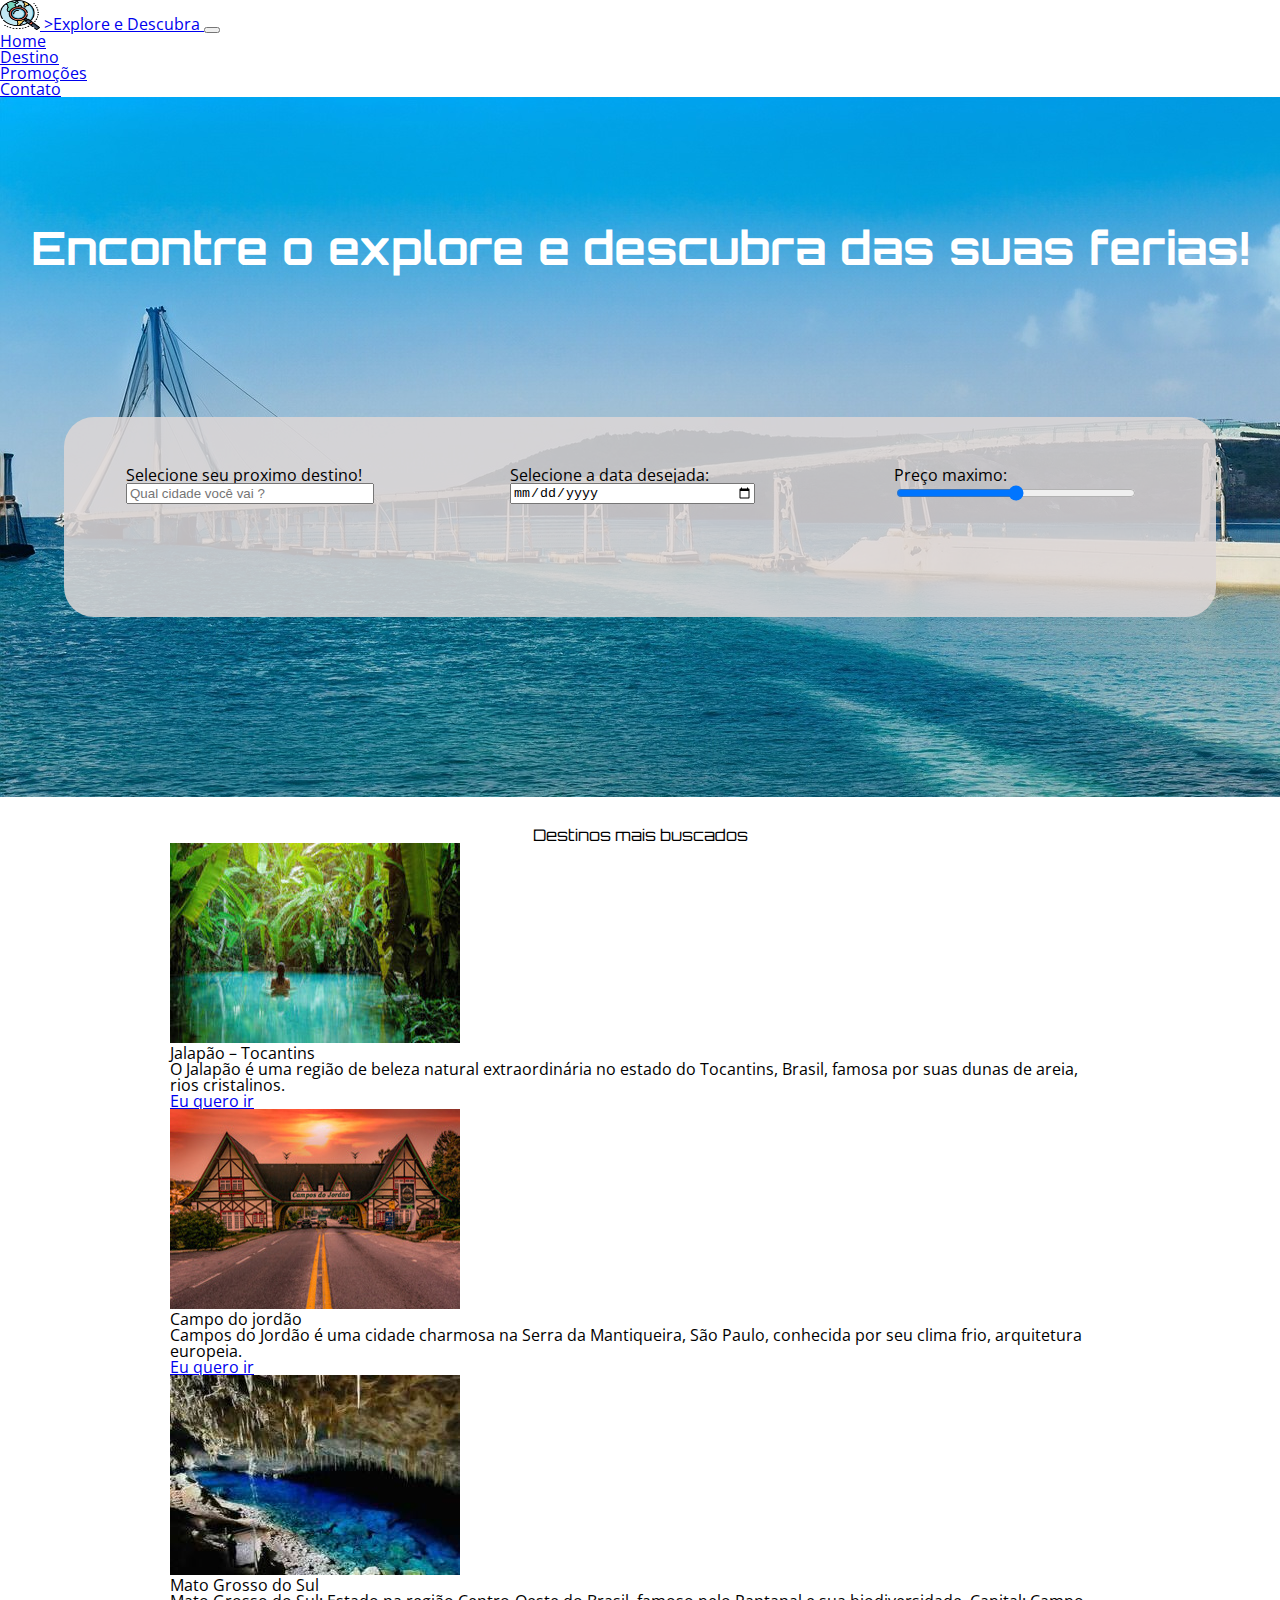
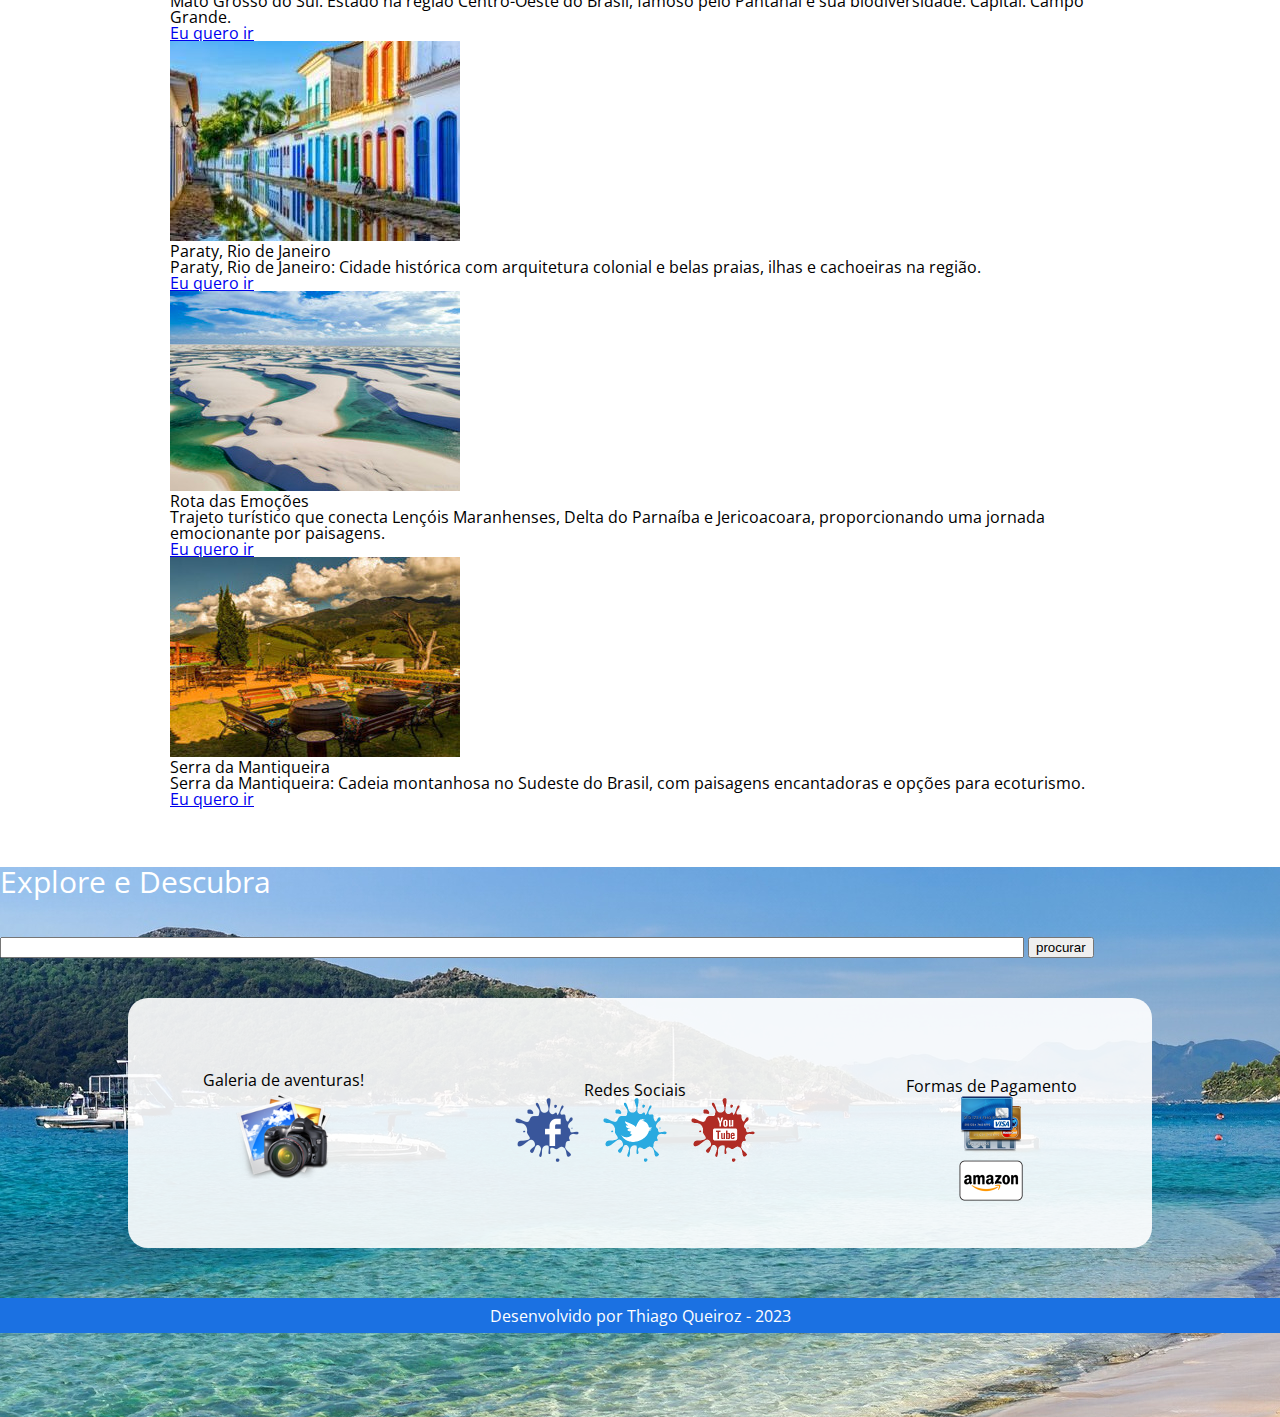
<file: index.html>
<!DOCTYPE html>
<html lang="pt-br">
  <head>
    <meta charset="UTF-8" />
    <link rel="stylesheet" href="assets/css/reset.css" />
    <link rel="stylesheet" href="assets/css/style_home.css" />
    <link rel="preconnect" href="https://fonts.googleapis.com" />
    <link rel="preconnect" href="https://fonts.gstatic.com" crossorigin />
    <link
      href="https://fonts.googleapis.com/css2?family=Montserrat:wght@300;400;700&family=Open+Sans:wght@300;400;700&display=swap"
      rel="stylesheet"
    />
    <link rel="preconnect" href="https://fonts.googleapis.com" />
    <link rel="preconnect" href="https://fonts.gstatic.com" crossorigin />
    <link
      href="https://fonts.googleapis.com/css2?family=Orbitron:wght@400;500;700&display=swap"
      rel="stylesheet"
    />
    <title>Explore e Descubra</title>
    <meta name="viewport" content="width=device-width, initial-scale=1" />
    <link
      href="https://cdn.jsdelivr.net/npm/bootstrap@5.3.0/dist/css/bootstrap.min.css"
      rel="stylesheet"
      integrity="sha384-9ndCyUaIbzAi2FUVXJi0CjmCapSmO7SnpJef0486qhLnuZ2cdeRhO02iuK6FUUVM"
      crossorigin="anonymous"
    />
  </head>
  <body>
    <header>
      <nav class="navbar navbar-expand-lg bg-body-tertiary">
        <div class="container-fluid">
          <a class="navbar-brand" href="#"
            ><img
              src="assets/imagens/icon-explore e descubra.png"
              alt="Logo"
              width="40"
              height="30"
              class="d-inline-block align-text-top"
            />
            >Explore e Descubra
          </a>
          <button
            class="navbar-toggler"
            type="button"
            data-bs-toggle="collapse"
            data-bs-target="#navbarSupportedContent"
            aria-controls="navbarSupportedContent"
            aria-expanded="false"
            aria-label="Toggle navigation"
          >
            <span class="navbar-toggler-icon"></span>
          </button>
          <div
            class="collapse navbar-collapse justify-content-end"
            id="navbarSupportedContent"
          >
            <ul class="navbar-nav mb-2 mb-lg-0">
              <li class="nav-item">
                <a class="nav-link active" aria-current="page" href="index.html"
                  >Home</a
                >
              </li>
              <li class="nav-item">
                <a
                  class="nav-link active"
                  aria-current="page"
                  href="Destinos.html"
                  >Destino</a
                >
              </li>
              <li class="nav-item">
                <a
                  class="nav-link active"
                  aria-current="page"
                  href="Promoções.html"
                  >Promoções</a
                >
              </li>
              <li class="nav-item">
                <a
                  class="nav-link active"
                  aria-current="page"
                  href="Contato.html"
                  >Contato</a
                >
              </li>
            </ul>
          </div>
        </div>
      </nav>
    </header>

    <main>
      <section class="area-de-busca">
        <div class="titulo_de_busca">
          <h1>Encontre <b>o explore e descubra</b> das suas ferias!</h1>
        </div>
        <div class="form-busca">
          <div class="buscar_destino">
            <label for="exampleDataList" class="form-label"
              >Selecione seu proximo destino!</label
            >
            <input
              class="form-control"
              list="datalistOptions"
              id="exampleDataList"
              placeholder="Qual cidade você vai ?"
            />
            <datalist id="datalistOptions">
              <option value="San Francisco"></option>
              <option value="New York"></option>
              <option value="Seattle"></option>
              <option value="Los Angeles"></option>
              <option value="Chicago"></option>
            </datalist>
          </div>
          <div class="form-data-viagem">
            <label for="exampleDataList" class="form-label"
              >Selecione a data desejada:</label
            >
            <input
              type="date"
              class="form-control"
              list="datalistOptions"
              id="exampleDataList"
              placeholder="Type to search..."
            />
          </div>
          <div class="form-min-max">
            <label for="customRange2" class="form-label">Preço maximo:</label>
            <input
              type="range"
              class="form-range"
              min="0"
              max="100"
              id="customRange2"
            />
          </div>
        </div>
      </section>
      <div class="titulo-destinos-mais-buscados">
        <h2>Destinos mais buscados</h2>
      </div>
      <section class="cards-destinos">
        <div class="container text-center my-4">
          <div class="row row-cols-1 row-cols-md-2 row-cols-lg-3 g-3">
            <div class="col">
              <div class="card">
                <img
                  src="assets/imagens/Jalapao.jpg"
                  class="card-img-top"
                  alt="..."
                />
                <div class="card-body">
                  <h5 class="card-title">Jalapão – Tocantins</h5>
                  <p class="card-text">
                    O Jalapão é uma região de beleza natural extraordinária no
                    estado do Tocantins, Brasil, famosa por suas dunas de areia,
                    rios cristalinos.
                  </p>
                  <a href="#" class="btn btn-info text-white">Eu quero ir</a>
                </div>
              </div>
            </div>
            <div class="col">
              <div class="card">
                <img
                  src="assets/imagens/Caampo do jordão.jpeg"
                  class="card-img-top"
                  alt="..."
                />
                <div class="card-body">
                  <h5 class="card-title">Campo do jordão</h5>
                  <p class="card-text">
                    Campos do Jordão é uma cidade charmosa na Serra da
                    Mantiqueira, São Paulo, conhecida por seu clima frio,
                    arquitetura europeia.
                  </p>
                  <a href="#" class="btn btn-primary"> Eu quero ir</a>
                </div>
              </div>
            </div>
            <div class="col">
              <div class="card">
                <img
                  src="assets/imagens/Bonito ms.jpg"
                  class="card-img-top"
                  alt="..."
                />
                <div class="card-body">
                  <h5 class="card-title">Mato Grosso do Sul</h5>
                  <p class="card-text">
                    Mato Grosso do Sul: Estado na região Centro-Oeste do Brasil,
                    famoso pelo Pantanal e sua biodiversidade. Capital: Campo
                    Grande.
                  </p>
                  <a href="#" class="btn btn-info text-white">Eu quero ir</a>
                </div>
              </div>
            </div>

            <div class="col">
              <div class="card">
                <img
                  src="assets/imagens/Paraty, Rio de Janeiro.jpg"
                  class="card-img-top"
                  alt="..."
                />
                <div class="card-body">
                  <h5 class="card-title">Paraty, Rio de Janeiro</h5>
                  <p class="card-text">
                    Paraty, Rio de Janeiro: Cidade histórica com arquitetura
                    colonial e belas praias, ilhas e cachoeiras na região.
                  </p>
                  <a href="#" class="btn btn-primary">Eu quero ir</a>
                </div>
              </div>
            </div>
            <div class="col">
              <div class="card">
                <img
                  src="assets/imagens/Rota das Emoções.jpg"
                  class="card-img-top"
                  alt="..."
                />
                <div class="card-body">
                  <h5 class="card-title">Rota das Emoções</h5>
                  <p class="card-text">
                    Trajeto turístico que conecta Lençóis Maranhenses, Delta do
                    Parnaíba e Jericoacoara, proporcionando uma jornada
                    emocionante por paisagens.
                  </p>
                  <a href="#" class="btn btn-info text-white">Eu quero ir</a>
                </div>
              </div>
            </div>
            <div class="col">
              <div class="card">
                <img
                  src="assets/imagens/Serra da Mantiqueira, SP.jpg"
                  class="card-img-top"
                  alt="..."
                />
                <div class="card-body">
                  <h5 class="card-title">Serra da Mantiqueira</h5>
                  <p class="card-text">
                    Serra da Mantiqueira: Cadeia montanhosa no Sudeste do
                    Brasil, com paisagens encantadoras e opções para ecoturismo.
                  </p>
                  <a href="#" class="btn btn-primary">Eu quero ir</a>
                </div>
              </div>
            </div>
          </div>
        </div>
      </section>
    </main>
    <footer class="bg-footer">
      <nav class="navbar bg-transparent">
        <div
          class="container-fluid d-flex justify-content-around pesquisa-footer"
        >
          <a class="navbar-brand text-light">Explore e Descubra</a>
          <form class="d-flex" role="search">
            <input
              class="form-control me-2"
              type="search"
              placeholder=""
              aria-label="Search"
            />
            <button class="btn btn-info" type="submit">procurar</button>
          </form>
        </div>
      </nav>
      <div class="barra-de-apresentação">
        <div class="informações-site">
          <h3>Galeria de aventuras!</h3>
          <img
            id="logo-company"
            src="assets/imagens/logo-company.jpg"
            alt="logo do site"
          />
        </div>
        <div class="redes-sociais">
          <h3>Redes Sociais</h3>
          <ul class="rodape__social">
            <li>
              <a href="" class="rodape__midia"></a
              ><img src="assets/imagens/facebook.png" alt="icone do facebook" />
            </li>
            <li>
              <a href="" class="rodape__midia"></a
              ><img src="assets/imagens/twitter.png" alt="icone do twitter" />
            </li>
            <li>
              <a href="" class="rodape__midia"></a
              ><img
                src="assets/imagens/instagram.png"
                alt="icone do instagram"
              />
            </li>
          </ul>
        </div>
        <nav class="formas-de-pagamento">
          <div class="cartoes-aceitos">
            <h3>Formas de Pagamento</h3>
            <ul class="rodape__navegacao">
              <li class="rodape__link">
                <a href="#"
                  ><img src="assets/imagens/cards, credit icon icon.png" alt=""
                /></a>
              </li>
              <li class="rodape__link">
                <a href="#"
                  ><img
                    src="assets/imagens/Amazon, Payment icon icon.png"
                    alt=""
                /></a>
              </li>
            </ul>
          </div>
        </nav>
      </div>
      <div class="desenvolvimento">Desenvolvido por Thiago Queiroz - 2023</div>
    </footer>

    <script
      src="https://cdn.jsdelivr.net/npm/bootstrap@5.3.1/dist/js/bootstrap.bundle.min.js"
      integrity="sha384-HwwvtgBNo3bZJJLYd8oVXjrBZt8cqVSpeBNS5n7C8IVInixGAoxmnlMuBnhbgrkm"
      crossorigin="anonymous"
    ></script>
  </body>
</html>
</file>
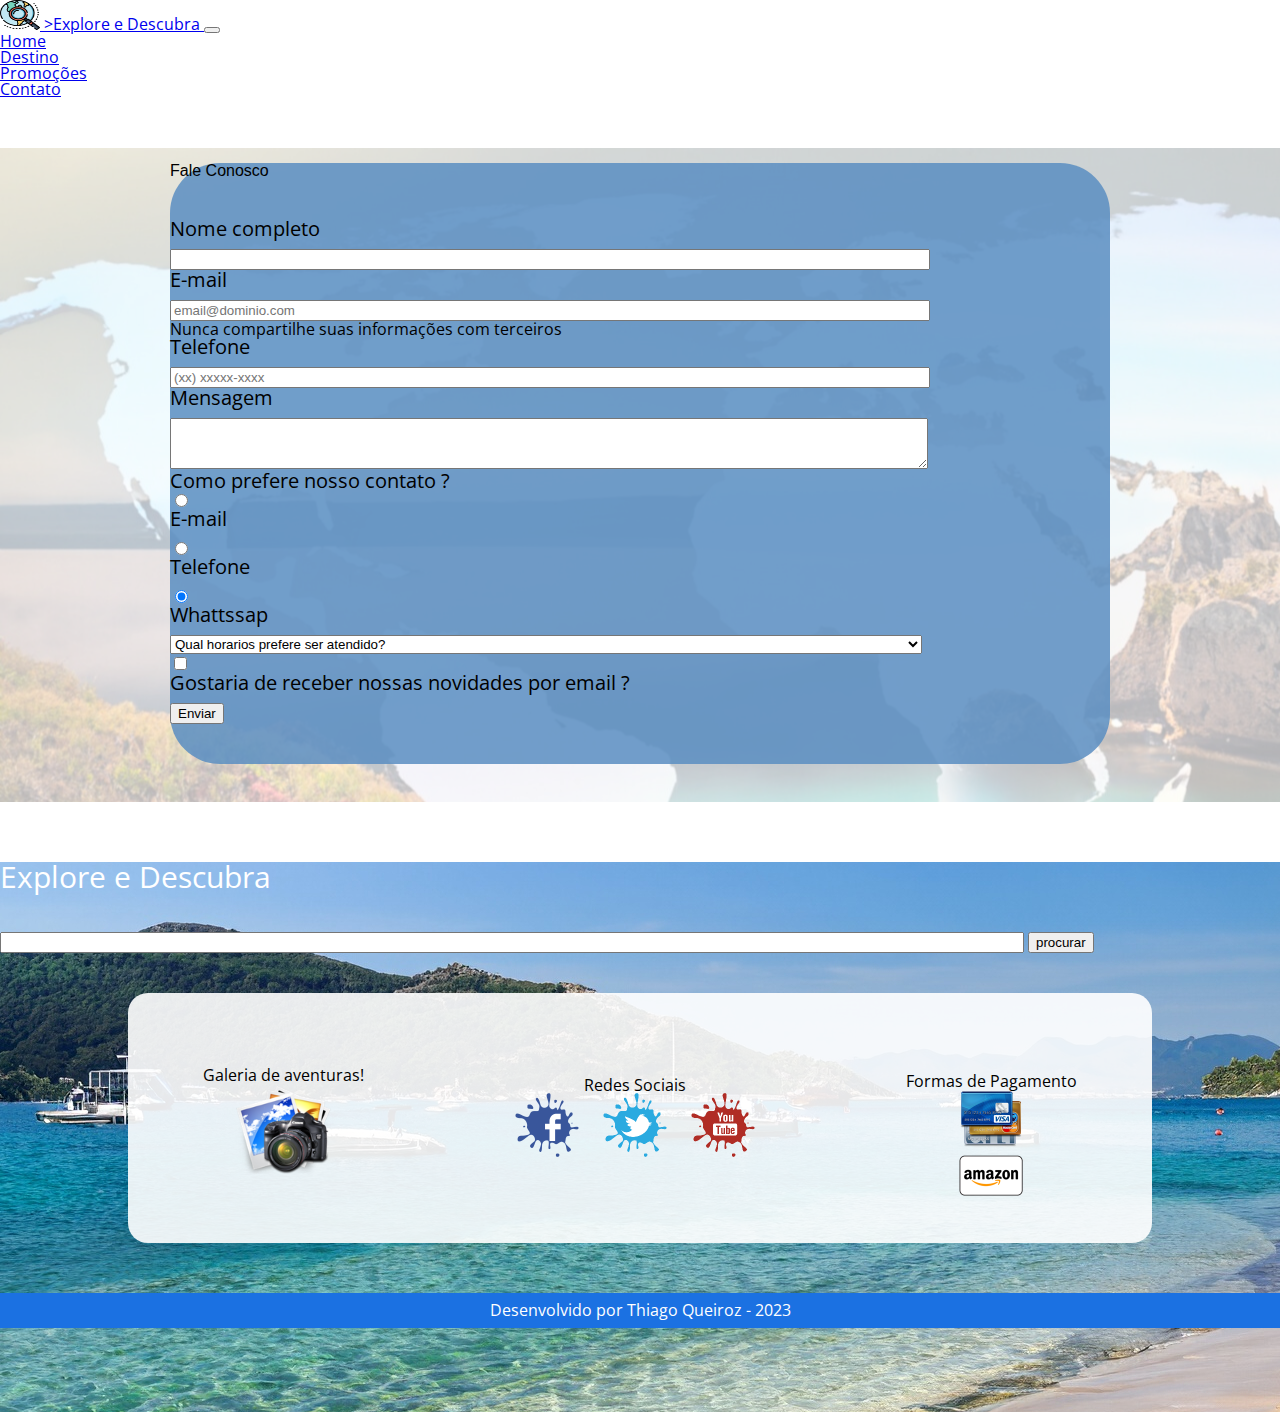
<file: Contato.html>
<!DOCTYPE html>
<html lang="pt-br">
  <head>
    <meta charset="UTF-8" />
    <link rel="stylesheet" href="assets/css/reset.css" />
    <link rel="stylesheet" href="assets/css/style_home.css" />
    <link rel="preconnect" href="https://fonts.googleapis.com" />
    <link rel="preconnect" href="https://fonts.gstatic.com" crossorigin />
    <link
      href="https://fonts.googleapis.com/css2?family=Montserrat:wght@300;400;700&family=Open+Sans:wght@300;400;700&display=swap"
      rel="stylesheet"
    />
    <title>Explore e Descubra</title>
    <meta name="viewport" content="width=device-width, initial-scale=1" />
    <link
      href="https://cdn.jsdelivr.net/npm/bootstrap@5.3.0/dist/css/bootstrap.min.css"
      rel="stylesheet"
      integrity="sha384-9ndCyUaIbzAi2FUVXJi0CjmCapSmO7SnpJef0486qhLnuZ2cdeRhO02iuK6FUUVM"
      crossorigin="anonymous"
    />
  </head>
  <body>
    <header>
      <nav class="navbar navbar-expand-lg bg-body-tertiary">
        <div class="container-fluid">
          <a class="navbar-brand" href="#"
            ><img
              src="assets/imagens/icon-explore e descubra.png"
              alt="Logo"
              width="40"
              height="30"
              class="d-inline-block align-text-top"
            />
            >Explore e Descubra
          </a>
          <button
            class="navbar-toggler"
            type="button"
            data-bs-toggle="collapse"
            data-bs-target="#navbarSupportedContent"
            aria-controls="navbarSupportedContent"
            aria-expanded="false"
            aria-label="Toggle navigation"
          >
            <span class="navbar-toggler-icon"></span>
          </button>
          <div
            class="collapse navbar-collapse justify-content-end"
            id="navbarSupportedContent"
          >
            <ul class="navbar-nav mb-2 mb-lg-0">
              <li class="nav-item">
                <a class="nav-link active" aria-current="page" href="index.html"
                  >Home</a
                >
              </li>
              <li class="nav-item">
                <a
                  class="nav-link active"
                  aria-current="page"
                  href="Destinos.html"
                  >Destino</a
                >
              </li>
              <li class="nav-item">
                <a
                  class="nav-link active"
                  aria-current="page"
                  href="Promoções.html"
                  >Promoções</a
                >
              </li>
              <li class="nav-item">
                <a
                  class="nav-link active"
                  aria-current="page"
                  href="Contato.html"
                  >Contato</a
                >
              </li>
            </ul>
          </div>
        </div>
      </nav>
    </header>
    <main class="form-fale-conosco">
      <section class="fale-conosco-bg">
        <div class="content card-card card-heigth formulario">
          <div class="informativo"></div>
          <div class="container p-5">
            <h1>Fale Conosco</h1>
            <form>
              <div class="mb-3">
                <label for="nome" class="form-label">Nome completo</label
                ><input type="text" id="nome" class="form-control" />
              </div>
              <div class="mb-3">
                <label for="email" class="form-label">E-mail</label
                ><input
                  type="email"
                  id="email"
                  class="form-control"
                  placeholder="email@dominio.com"
                />
                <div class="form-text">
                  Nunca compartilhe suas informações com terceiros
                </div>
              </div>
              <div class="mb-3">
                <label for="telefone" class="form-label">Telefone</label
                ><input
                  type="tel"
                  class="form-control"
                  id="telefone"
                  placeholder="(xx) xxxxx-xxxx"
                />
              </div>
              <div class="mb-3">
                <label for="exampleFormControlTextarea1" class="form-label"
                  >Mensagem</label
                >
                <textarea
                  class="form-control"
                  id="exampleFormControlTextarea1"
                  rows="3"
                ></textarea>
              </div>
              <div class="mb-3 form-label preferencia-atendimento">
                Como prefere nosso contato ?
              </div>
              <div class="form-check mb-3">
                <input
                  class="form-check-input"
                  type="radio"
                  name="flexRadioDefault"
                  id="flexRadioDefault1"
                />
                <label class="form-check-label" for="flexRadioDefault1">
                  E-mail
                </label>
              </div>
              <div class="form-check mb-3">
                <input
                  class="form-check-input"
                  type="radio"
                  name="flexRadioDefault"
                  id="flexRadioDefault2"
                  checked
                />
                <label class="form-check-label" for="flexRadioDefault2">
                  Telefone
                </label>
              </div>
              <div class="form-check mb-3">
                <input
                  class="form-check-input"
                  type="radio"
                  name="flexRadioDefault"
                  id="flexRadioDefault2"
                  checked
                />
                <label class="form-check-label" for="flexRadioDefault2">
                  Whattssap
                </label>
              </div>
              <select
                class="form-select mb-3 form-control"
                aria-label="Default select example"
              >
                <option selected>Qual horarios prefere ser atendido?</option>
                <option value="1">Manha</option>
                <option value="2">Tarde</option>
                <option value="3">Noite</option>
              </select>
              <div class="form-check">
                <input
                  class="form-check-input"
                  type="checkbox"
                  value=""
                  id="flexCheckIndeterminate"
                />
                <label
                  class="form-check-label mb-3"
                  for="flexCheckIndeterminate"
                >
                  Gostaria de receber nossas novidades por email ?
                </label>
              </div>
              <button type="submit" class="btn btn-primary">Enviar</button>
            </form>
          </div>
        </div>
      </section>
    </main>
    <footer class="bg-footer">
      <nav class="navbar bg-transparent">
        <div
          class="container-fluid d-flex justify-content-around pesquisa-footer"
        >
          <a class="navbar-brand text-light">Explore e Descubra</a>
          <form class="d-flex" role="search">
            <input
              class="form-control me-2"
              type="search"
              placeholder=""
              aria-label="Search"
            />
            <button class="btn btn-info" type="submit">procurar</button>
          </form>
        </div>
      </nav>
      <div class="barra-de-apresentação">
        <div class="informações-site">
          <h3>Galeria de aventuras!</h3>
          <img
            id="logo-company"
            src="assets/imagens/logo-company.jpg"
            alt="logo do site"
          />
        </div>
        <div class="redes-sociais">
          <h3>Redes Sociais</h3>
          <ul class="rodape__social">
            <li>
              <a href="" class="rodape__midia"></a
              ><img src="assets/imagens/facebook.png" alt="icone do facebook" />
            </li>
            <li>
              <a href="" class="rodape__midia"></a
              ><img src="assets/imagens/twitter.png" alt="icone do twitter" />
            </li>
            <li>
              <a href="" class="rodape__midia"></a
              ><img
                src="assets/imagens/instagram.png"
                alt="icone do instagram"
              />
            </li>
          </ul>
        </div>
        <nav class="formas-de-pagamento">
          <div class="cartoes-aceitos">
            <h3>Formas de Pagamento</h3>
            <ul class="rodape__navegacao">
              <li class="rodape__link">
                <a href="#"
                  ><img src="assets/imagens/cards, credit icon icon.png" alt=""
                /></a>
              </li>
              <li class="rodape__link">
                <a href="#"
                  ><img
                    src="assets/imagens/Amazon, Payment icon icon.png"
                    alt=""
                /></a>
              </li>
            </ul>
          </div>
        </nav>
      </div>
      <div class="desenvolvimento">Desenvolvido por Thiago Queiroz - 2023</div>
    </footer>

    <script
      src="https://cdn.jsdelivr.net/npm/bootstrap@5.3.1/dist/js/bootstrap.bundle.min.js"
      integrity="sha384-HwwvtgBNo3bZJJLYd8oVXjrBZt8cqVSpeBNS5n7C8IVInixGAoxmnlMuBnhbgrkm"
      crossorigin="anonymous"
    ></script>
  </body>
</html>
</file>
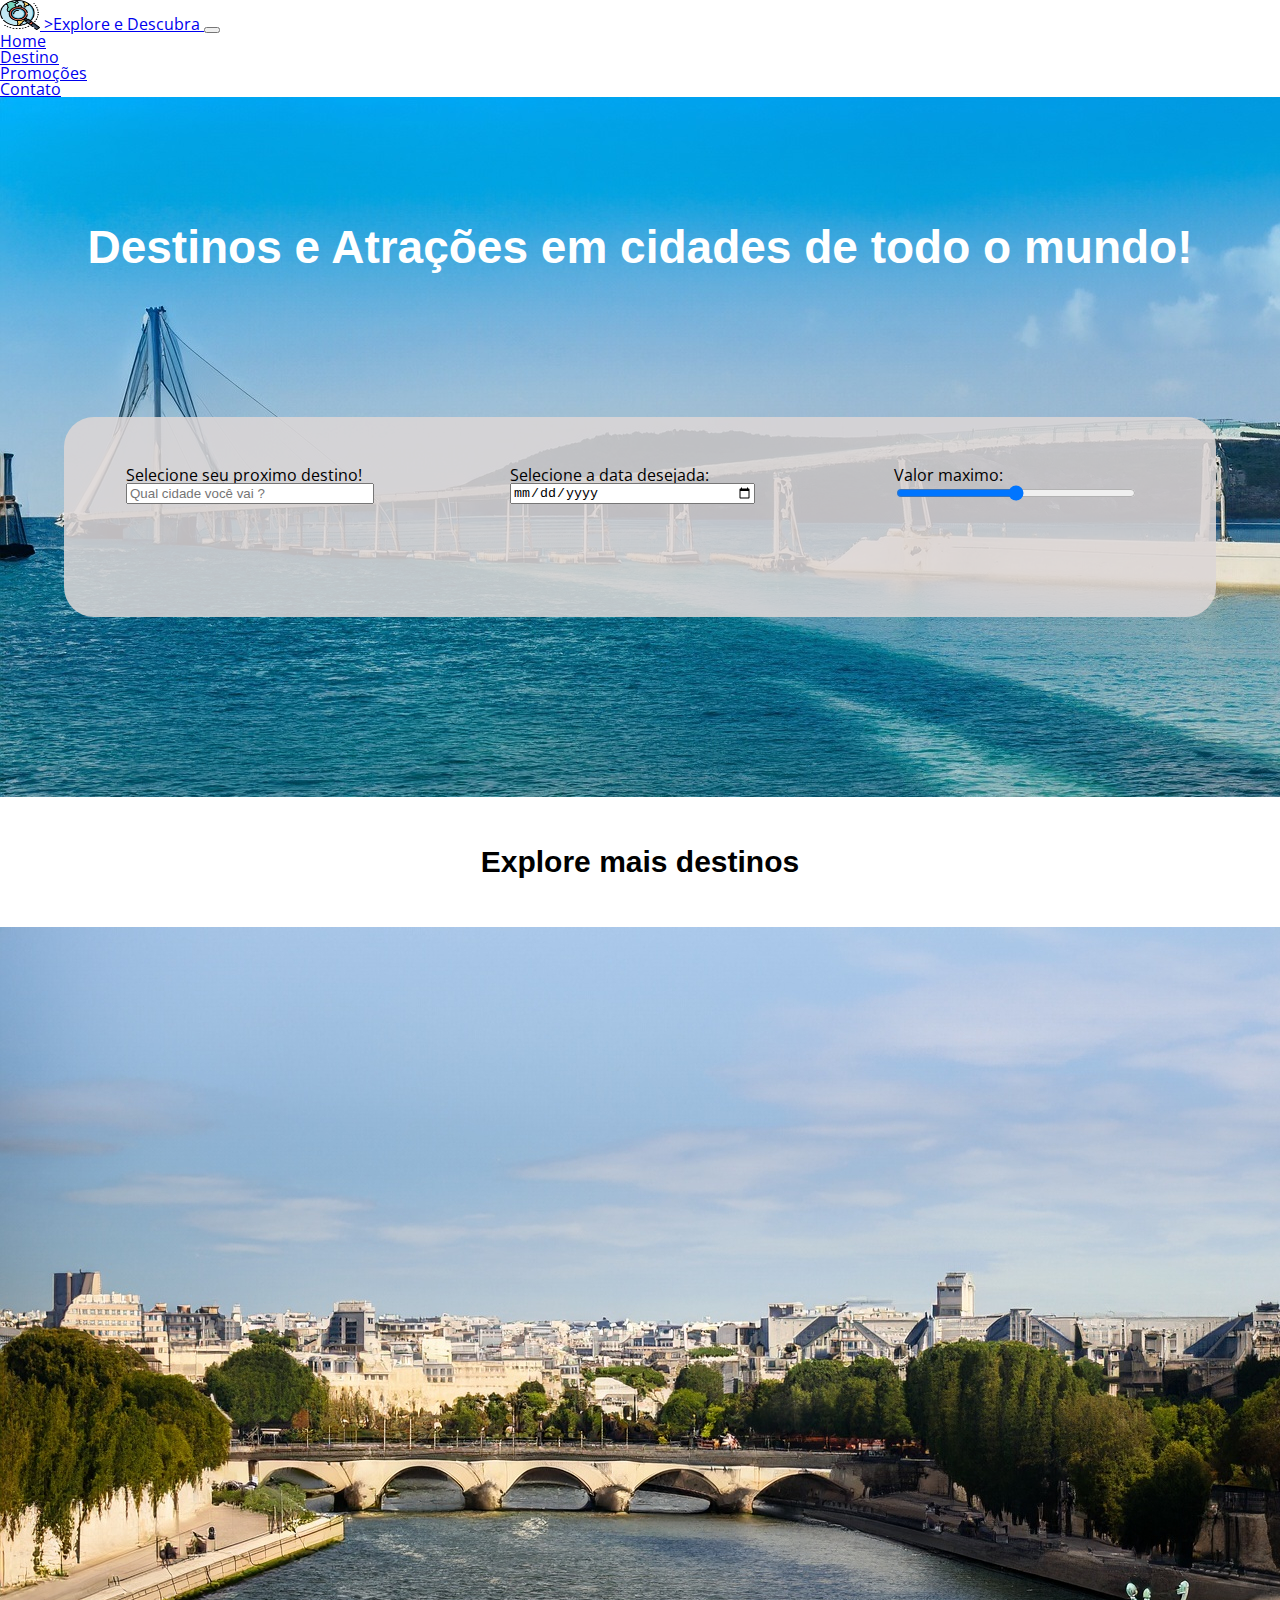
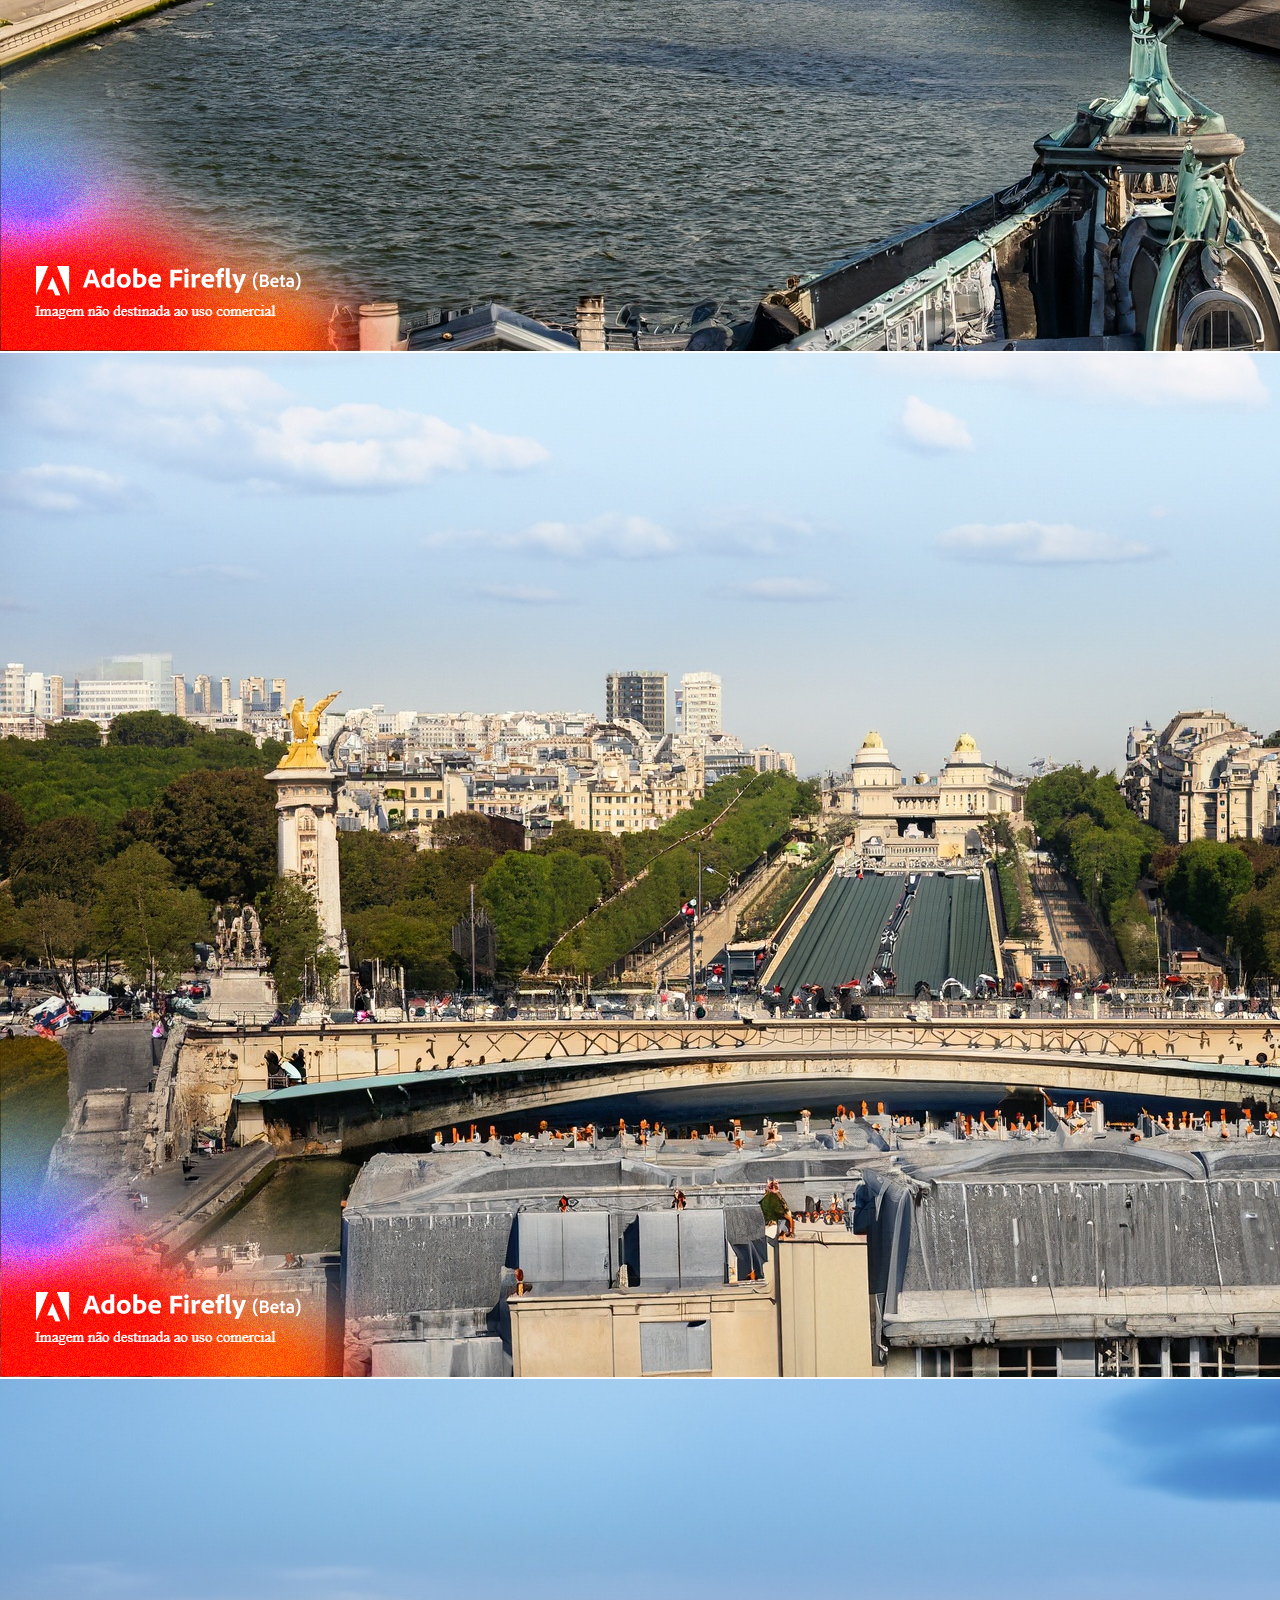
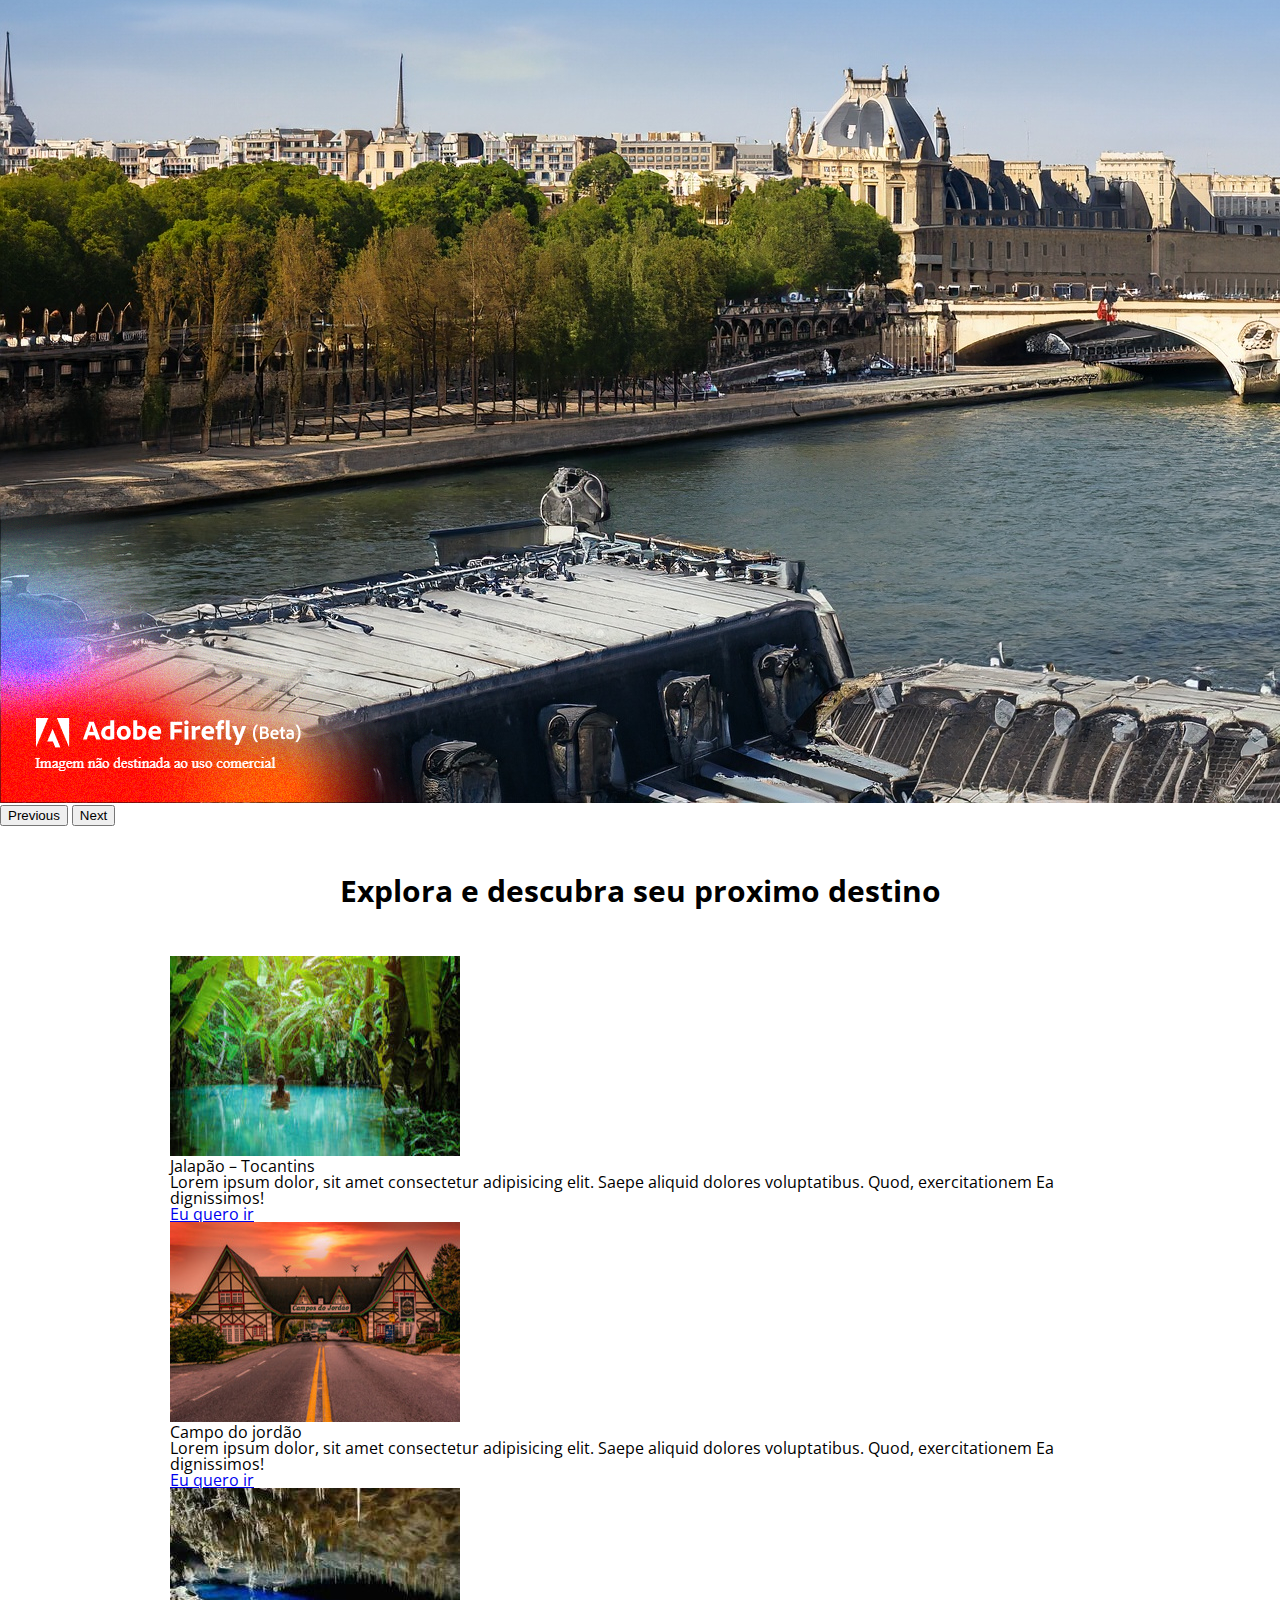
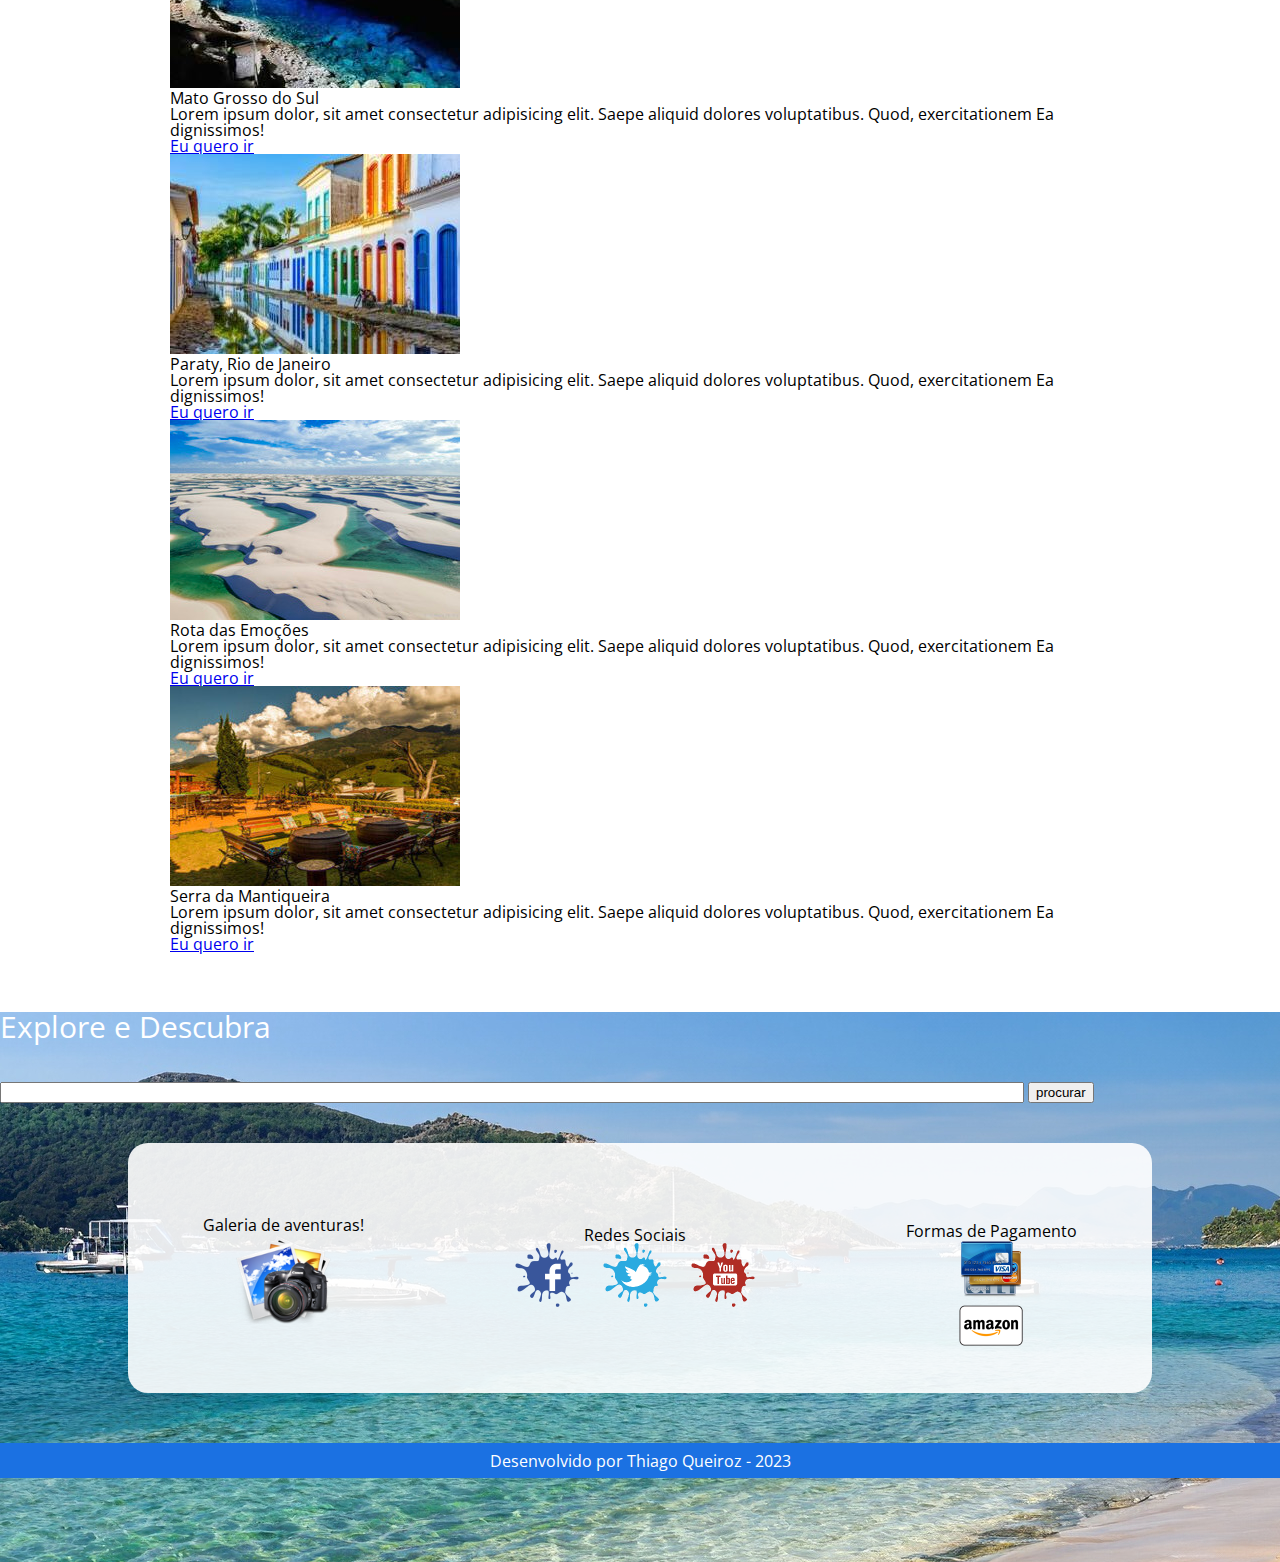
<file: Destinos.html>
<!DOCTYPE html>
<html lang="pt-br">
  <head>
    <meta charset="UTF-8" />
    <link rel="stylesheet" href="assets/css/reset.css" />
    <link rel="stylesheet" href="assets/css/style_home.css" />
    <link rel="preconnect" href="https://fonts.googleapis.com" />
    <link rel="preconnect" href="https://fonts.gstatic.com" crossorigin />
    <link
      href="https://fonts.googleapis.com/css2?family=Montserrat:wght@300;400;700&family=Open+Sans:wght@300;400;700&display=swap"
      rel="stylesheet"
    />
    <title>Explore e Descubra</title>
    <meta name="viewport" content="width=device-width, initial-scale=1" />
    <link
      href="https://cdn.jsdelivr.net/npm/bootstrap@5.3.0/dist/css/bootstrap.min.css"
      rel="stylesheet"
      integrity="sha384-9ndCyUaIbzAi2FUVXJi0CjmCapSmO7SnpJef0486qhLnuZ2cdeRhO02iuK6FUUVM"
      crossorigin="anonymous"
    />
  </head>
  <body>
    <header>
      <nav class="navbar navbar-expand-lg bg-body-tertiary">
        <div class="container-fluid">
          <a class="navbar-brand" href="#"
            ><img
              src="assets/imagens/icon-explore e descubra.png"
              alt="Logo"
              width="40"
              height="30"
              class="d-inline-block align-text-top"
            />
            >Explore e Descubra
          </a>
          <button
            class="navbar-toggler"
            type="button"
            data-bs-toggle="collapse"
            data-bs-target="#navbarSupportedContent"
            aria-controls="navbarSupportedContent"
            aria-expanded="false"
            aria-label="Toggle navigation"
          >
            <span class="navbar-toggler-icon"></span>
          </button>
          <div
            class="collapse navbar-collapse justify-content-end"
            id="navbarSupportedContent"
          >
            <ul class="navbar-nav mb-2 mb-lg-0">
              <li class="nav-item">
                <a class="nav-link active" aria-current="page" href="index.html"
                  >Home</a
                >
              </li>
              <li class="nav-item">
                <a class="nav-link active" aria-current="page" href="Destinos.html"
                  >Destino</a
                >
              </li>
              <li class="nav-item">
                <a class="nav-link active" aria-current="page" href="Promoções.html"
                  >Promoções</a
                >
              </li>
              <li class="nav-item">
                <a
                  class="nav-link active"
                  aria-current="page"
                  href="Contato.html"
                  >Contato</a
                >
              </li>
            </ul>
          </div>
        </div>
      </nav>
    </header>

    <main>
      <section class="area-de-busca">
        <div class="titulo_de_busca">
          <h1>Destinos e Atrações em cidades de todo o mundo!</h1>
        </div>
        <div class="form-busca">
          <div class="buscar_destino">
            <label for="exampleDataList" class="form-label"
              >Selecione seu proximo destino!</label
            >
            <input
              class="form-control"
              list="datalistOptions"
              id="exampleDataList"
              placeholder="Qual cidade você vai ?"
            />
            <datalist id="datalistOptions">
              <option value="San Francisco"></option>
              <option value="New York"></option>
              <option value="Seattle"></option>
              <option value="Los Angeles"></option>
              <option value="Chicago"></option>
            </datalist>
          </div>
          <div class="form-data-viagem">
            <label for="exampleDataList" class="form-label"
              >Selecione a data desejada:</label
            >
            <input
              type="date"
              class="form-control"
              list="datalistOptions"
              id="exampleDataList"
              placeholder="Type to search..."
            />
          </div>
          <div class="form-min-max">
            <label for="customRange2" class="form-label"
              >Valor maximo:</label
            >
            <input
              type="range"
              class="form-range"
              min="0"
              max="100"
              id="customRange2"
            />
          </div>
        </div>
      </section>

      <div class="titulo-destinos-mais-buscados-page-destino">
        <h2>Explore mais destinos</h2>
      </div>
      <section class="cards-destinos">
        <div
          id="carouselExampleInterval"
          class="carousel slide carrossel-destinos"
          data-bs-ride="carousel"
        >
          <div class="carousel-inner">
            <div class="carousel-item active" data-bs-interval="4000">
              <img
                src="assets/imagens/imagem de paris 1.jpg"
                class="d-block w-100"
                alt="..."
              />
            </div>
            <div class="carousel-item" data-bs-interval="4000">
              <img
                src="assets/imagens/imagem de paris 2.jpg"
                class="d-block w-100"
                alt="..."
              />
            </div>
            <div class="carousel-item" data-bs-interval="4000">
              <img
                src="assets/imagens/imagem de paris 3.jpg"
                class="d-block w-100"
                alt="..."
              />
            </div>
          </div>
          <button
            class="carousel-control-prev"
            type="button"
            data-bs-target="#carouselExampleInterval"
            data-bs-slide="prev"
          >
            <span class="carousel-control-prev-icon" aria-hidden="true"></span>
            <span class="visually-hidden">Previous</span>
          </button>
          <button
            class="carousel-control-next"
            type="button"
            data-bs-target="#carouselExampleInterval"
            data-bs-slide="next"
          >
            <span class="carousel-control-next-icon" aria-hidden="true"></span>
            <span class="visually-hidden">Next</span>
          </button>
        </div>

        <div class="container text-center">
          <div id="Titulo-destinos-cards">
            <h3>Explora e descubra seu proximo destino</h3>
          </div>

          <div class="container text-center my-4">
            <div class="row row-cols-1 row-cols-md-2 row-cols-lg-3 g-3">
              <div class="col">
                <div class="card" >
                  <img
                    src="assets/imagens/Jalapao.jpg"
                    class="card-img-top"
                    alt="..."
                  />
                  <div class="card-body">
                    <h5 class="card-title">Jalapão – Tocantins</h5>
                    <p class="card-text">
                      Lorem ipsum dolor, sit amet consectetur adipisicing elit.
                      Saepe aliquid dolores voluptatibus. Quod, exercitationem Ea
                      dignissimos!
                    </p>
                    <a href="#" class="btn btn-info text-white">Eu quero ir</a>
                  </div>
                </div>
              </div>
              <div class="col">
                <div class="card" >
                  <img
                    src="assets/imagens/Caampo do jordão.jpeg"
                    class="card-img-top"
                    alt="..."
                  />
                  <div class="card-body">
                    <h5 class="card-title">Campo do jordão</h5>
                    <p class="card-text">
                      Lorem ipsum dolor, sit amet consectetur adipisicing elit.
                      Saepe aliquid dolores voluptatibus. Quod, exercitationem Ea
                      dignissimos!
                    </p>
                    <a href="#" class="btn btn-primary"> Eu quero ir</a>
                  </div>
                </div>
              </div>
              <div class="col">
                <div class="card" >
                  <img
                    src="assets/imagens/Bonito ms.jpg"
                    class="card-img-top"
                    alt="..."
                  />
                  <div class="card-body">
                    <h5 class="card-title">Mato Grosso do Sul</h5>
                    <p class="card-text">
                      Lorem ipsum dolor, sit amet consectetur adipisicing elit.
                      Saepe aliquid dolores voluptatibus. Quod, exercitationem Ea
                      dignissimos!
                    </p>
                    <a href="#" class="btn btn-info text-white">Eu quero ir</a>
                  </div>
                </div>
              </div>
  
              <div class="col">
                <div class="card" >
                  <img
                    src="assets/imagens/Paraty, Rio de Janeiro.jpg"
                    class="card-img-top"
                    alt="..."
                  />
                  <div class="card-body">
                    <h5 class="card-title">Paraty, Rio de Janeiro</h5>
                    <p class="card-text">
                      Lorem ipsum dolor, sit amet consectetur adipisicing elit.
                      Saepe aliquid dolores voluptatibus. Quod, exercitationem Ea
                      dignissimos!
                    </p>
                    <a href="#" class="btn btn-primary">Eu quero ir</a>
                  </div>
                </div>
              </div>
              <div class="col">
                <div class="card" >
                  <img
                    src="assets/imagens/Rota das Emoções.jpg"
                    class="card-img-top"
                    alt="..."
                  />
                  <div class="card-body">
                    <h5 class="card-title">Rota das Emoções</h5>
                    <p class="card-text">
                      Lorem ipsum dolor, sit amet consectetur adipisicing elit.
                      Saepe aliquid dolores voluptatibus. Quod, exercitationem Ea
                      dignissimos!
                    </p>
                    <a href="#" class="btn btn-info text-white">Eu quero ir</a>
                  </div>
                </div>
              </div>
              <div class="col">
                <div class="card" >
                  <img
                    src="assets/imagens/Serra da Mantiqueira, SP.jpg"
                    class="card-img-top"
                    alt="..."
                  />
                  <div class="card-body">
                    <h5 class="card-title">Serra da Mantiqueira</h5>
                    <p class="card-text">
                      Lorem ipsum dolor, sit amet consectetur adipisicing elit.
                      Saepe aliquid dolores voluptatibus. Quod, exercitationem Ea
                      dignissimos!
                    </p>
                    <a href="#" class="btn btn-primary">Eu quero ir</a>
                  </div>
                </div>
              </div>
            </div>
          </div>
      </section>
    </main>
    <footer class="bg-footer">
      <nav class="navbar bg-transparent">
        <div
          class="container-fluid d-flex justify-content-around pesquisa-footer"
        >
          <a class="navbar-brand text-light">Explore e Descubra</a>
          <form class="d-flex" role="search">
            <input
              class="form-control me-2"
              type="search"
              placeholder=""
              aria-label="Search"
            />
            <button class="btn btn-info" type="submit">procurar</button>
          </form>
        </div>
      </nav>
      <div class="barra-de-apresentação">
        <div class="informações-site">
          <h3>Galeria de aventuras!</h3>
          <img
            id="logo-company"
            src="assets/imagens/logo-company.jpg"
            alt="logo do site"
          />
        </div>
        <div class="redes-sociais">
          <h3>Redes Sociais</h3>
          <ul class="rodape__social">
            <li>
              <a href="" class="rodape__midia"></a
              ><img src="assets/imagens/facebook.png" alt="icone do facebook" />
            </li>
            <li>
              <a href="" class="rodape__midia"></a
              ><img src="assets/imagens/twitter.png" alt="icone do twitter" />
            </li>
            <li>
              <a href="" class="rodape__midia"></a
              ><img
                src="assets/imagens/instagram.png"
                alt="icone do instagram"
              />
            </li>
          </ul>
        </div>
        <nav class="formas-de-pagamento">
          <div class="cartoes-aceitos">
            <h3>Formas de Pagamento</h3>
            <ul class="rodape__navegacao">
              <li class="rodape__link">
                <a href="#"
                  ><img src="assets/imagens/cards, credit icon icon.png" alt=""
                /></a>
              </li>
              <li class="rodape__link">
                <a href="#"
                  ><img
                    src="assets/imagens/Amazon, Payment icon icon.png"
                    alt=""
                /></a>
              </li>
            </ul>
          </div>
        </nav>
      </div>
      <div class="desenvolvimento">Desenvolvido por Thiago Queiroz - 2023</div>
    </footer>

    <script
      src="https://cdn.jsdelivr.net/npm/bootstrap@5.3.1/dist/js/bootstrap.bundle.min.js"
      integrity="sha384-HwwvtgBNo3bZJJLYd8oVXjrBZt8cqVSpeBNS5n7C8IVInixGAoxmnlMuBnhbgrkm"
      crossorigin="anonymous"
    ></script>
  </body>
</html>
</file>
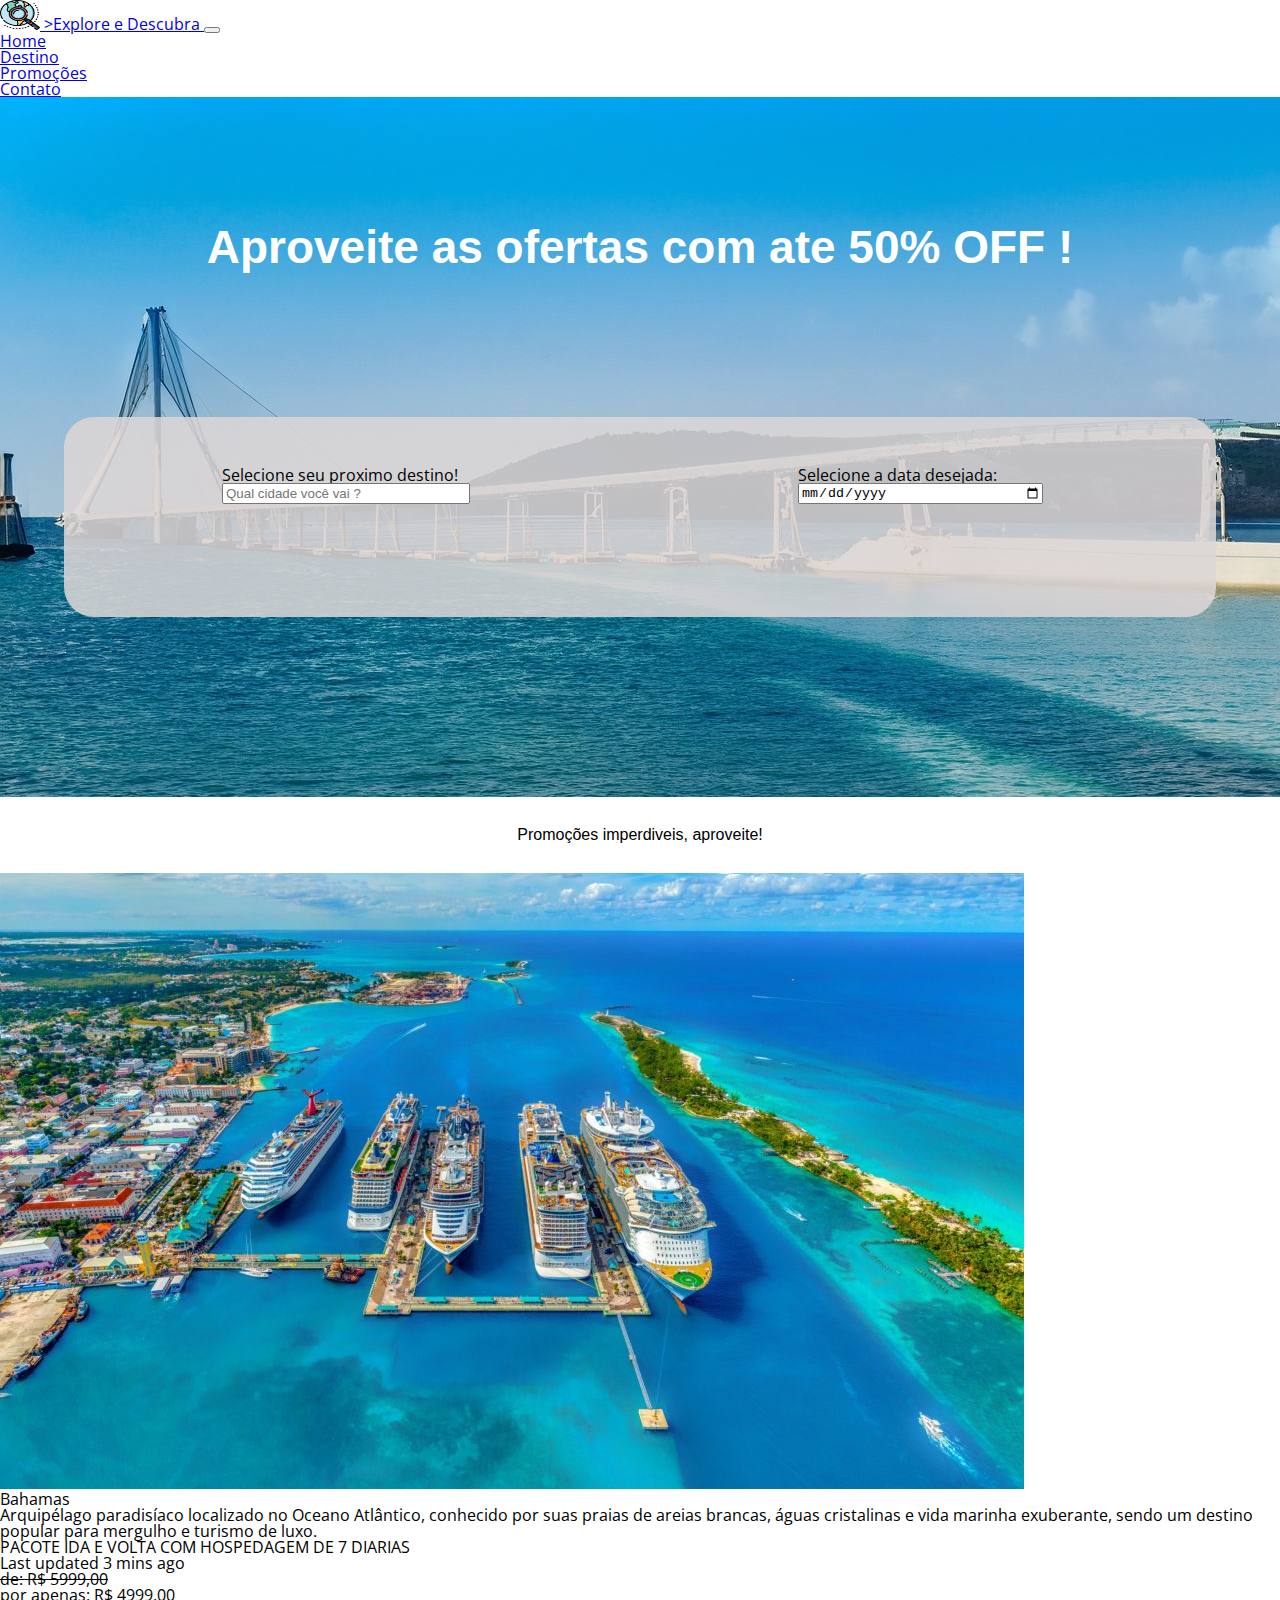
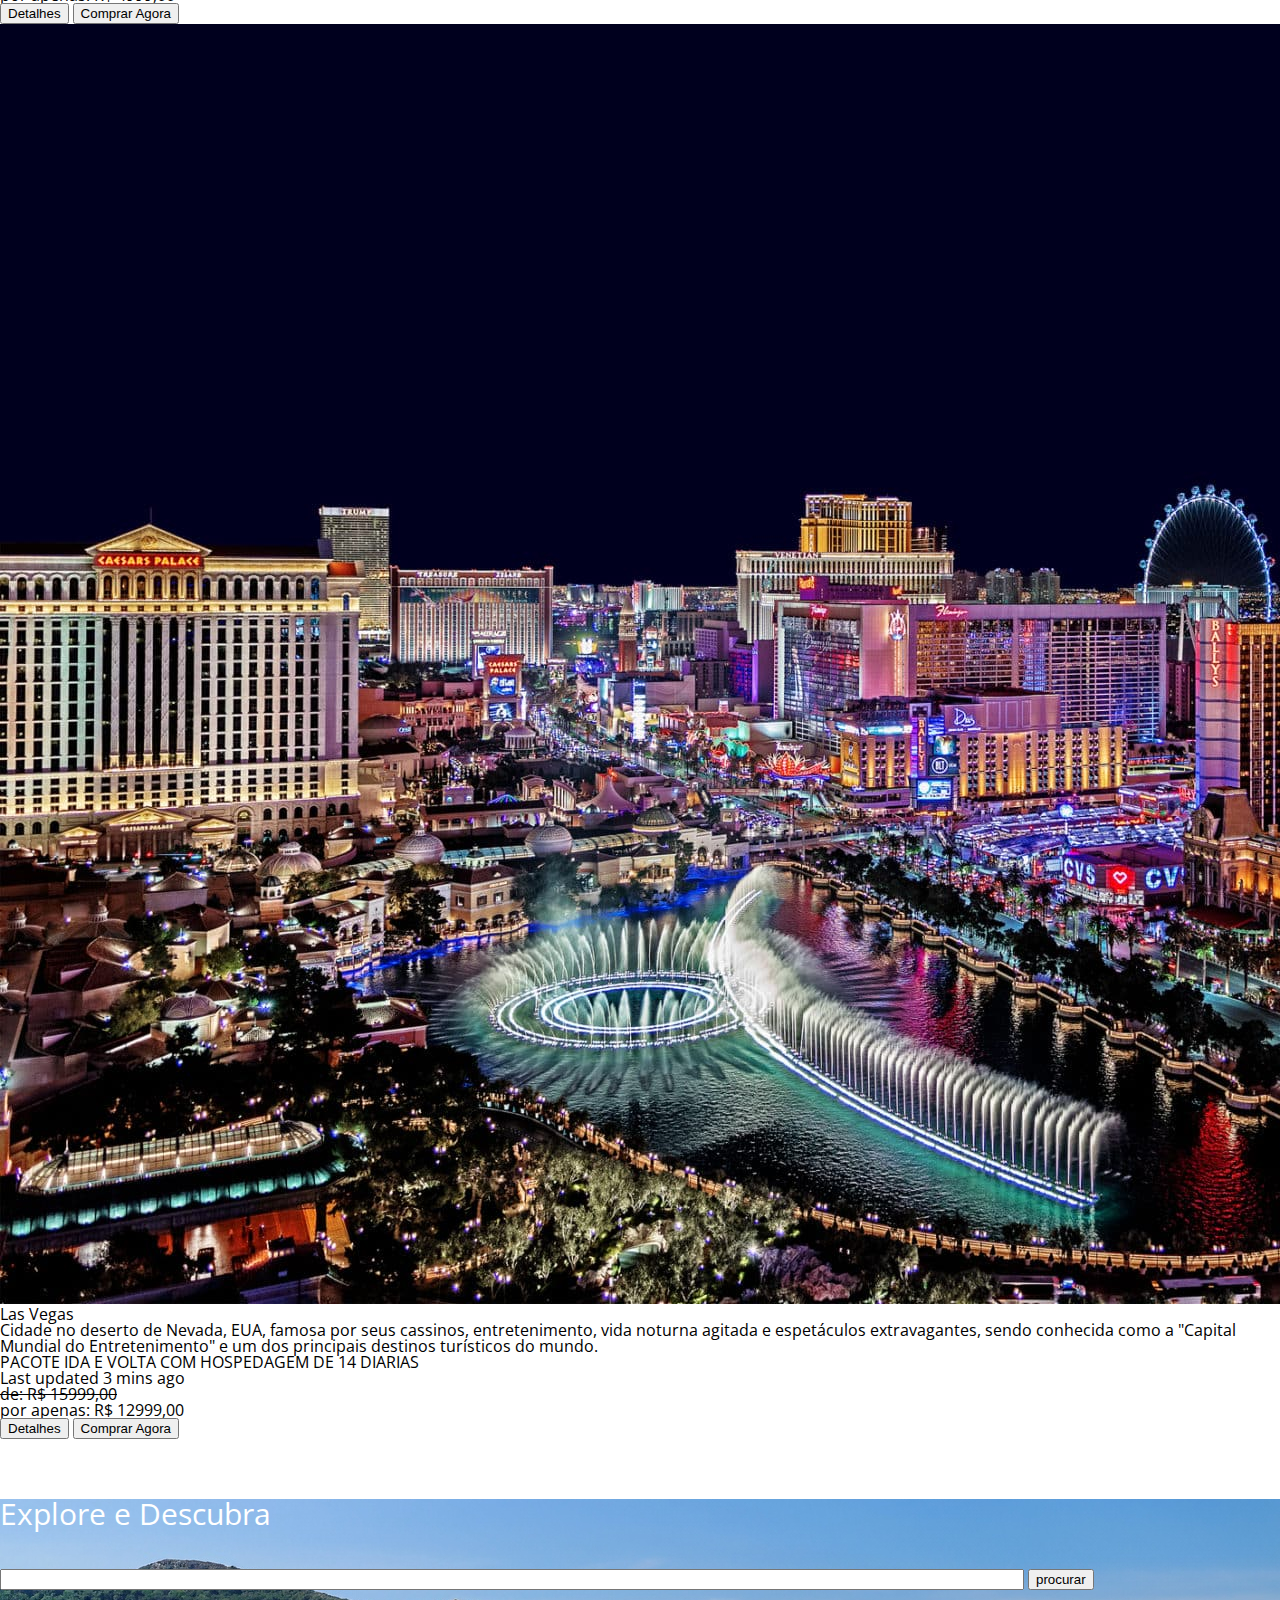
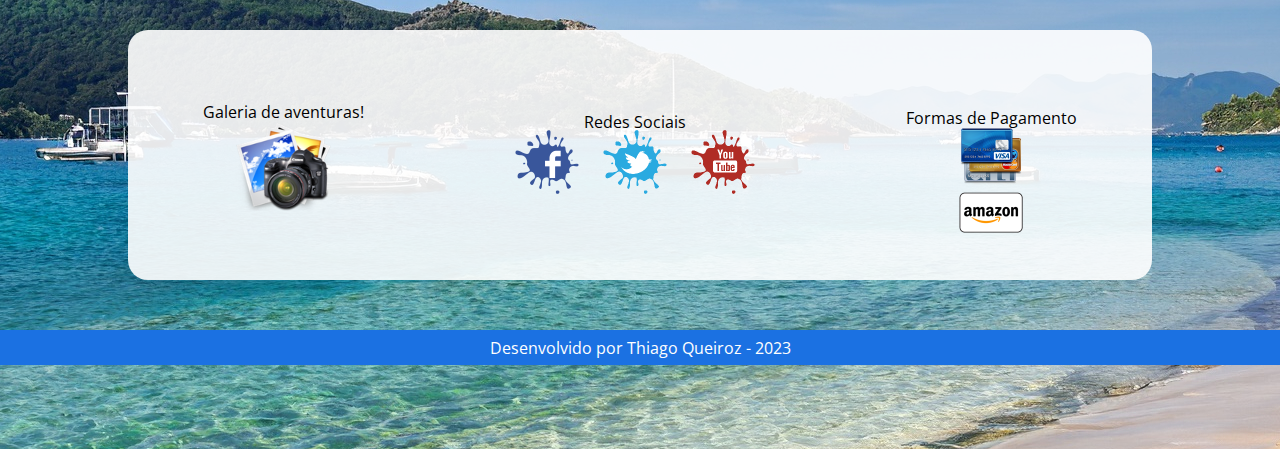
<file: Promoções.html>
<!DOCTYPE html>
<html lang="pt-br">
  <head>
    <meta charset="UTF-8" />
    <link rel="stylesheet" href="assets/css/reset.css" />
    <link rel="stylesheet" href="assets/css/style_home.css" />
    <link rel="preconnect" href="https://fonts.googleapis.com" />
    <link rel="preconnect" href="https://fonts.gstatic.com" crossorigin />
    <link
      href="https://fonts.googleapis.com/css2?family=Montserrat:wght@300;400;700&family=Open+Sans:wght@300;400;700&display=swap"
      rel="stylesheet"
    />
    <title>Explore e Descubra</title>
    <meta name="viewport" content="width=device-width, initial-scale=1" />
    <link
      href="https://cdn.jsdelivr.net/npm/bootstrap@5.3.0/dist/css/bootstrap.min.css"
      rel="stylesheet"
      integrity="sha384-9ndCyUaIbzAi2FUVXJi0CjmCapSmO7SnpJef0486qhLnuZ2cdeRhO02iuK6FUUVM"
      crossorigin="anonymous"
    />
  </head>
  <body>
    <header>
      <nav class="navbar navbar-expand-lg bg-body-tertiary">
        <div class="container-fluid">
          <a class="navbar-brand" href="#"
            ><img
              src="assets/imagens/icon-explore e descubra.png"
              alt="Logo"
              width="40"
              height="30"
              class="d-inline-block align-text-top"
            />
            >Explore e Descubra
          </a>
          <button
            class="navbar-toggler"
            type="button"
            data-bs-toggle="collapse"
            data-bs-target="#navbarSupportedContent"
            aria-controls="navbarSupportedContent"
            aria-expanded="false"
            aria-label="Toggle navigation"
          >
            <span class="navbar-toggler-icon"></span>
          </button>
          <div
            class="collapse navbar-collapse justify-content-end"
            id="navbarSupportedContent"
          >
            <ul class="navbar-nav mb-2 mb-lg-0">
              <li class="nav-item">
                <a class="nav-link active" aria-current="page" href="index.html"
                  >Home</a
                >
              </li>
              <li class="nav-item">
                <a
                  class="nav-link active"
                  aria-current="page"
                  href="Destinos.html"
                  >Destino</a
                >
              </li>
              <li class="nav-item">
                <a class="nav-link active" aria-current="page" href="#"
                  >Promoções</a
                >
              </li>
              <li class="nav-item">
                <a
                  class="nav-link active"
                  aria-current="page"
                  href="Contato.html"
                  >Contato</a
                >
              </li>
            </ul>
          </div>
        </div>
      </nav>
    </header>

    <main>
      <section class="area-de-busca">
        <div class="titulo_de_busca">
          <h1 id="titulo-promo">Aproveite as ofertas com ate 50% OFF !</h1>
        </div>
        <div class="form-busca">
          <div class="buscar_destino">
            <label for="exampleDataList" class="form-label"
              >Selecione seu proximo destino!</label
            >
            <input
              class="form-control"
              list="datalistOptions"
              id="exampleDataList"
              placeholder="Qual cidade você vai ?"
            />
            <datalist id="datalistOptions">
              <option value="San Francisco"></option>
              <option value="New York"></option>
              <option value="Seattle"></option>
              <option value="Los Angeles"></option>
              <option value="Chicago"></option>
            </datalist>
          </div>
          <div class="form-data-viagem">
            <label for="exampleDataList" class="form-label"
              >Selecione a data desejada:</label
            >
            <input
              type="date"
              class="form-control"
              list="datalistOptions"
              id="exampleDataList"
              placeholder="Type to search..."
            />
          </div>
        </div>
      </section>
      <section>
        <div class="titulo-destinos-mais-buscados">
          <h2 id="promo">Promoções imperdiveis, aproveite!</h2>
        </div>
        <div class="card mb-3">
          <img
            src="assets/imagens/Bahamas.jpg"
            class="card-img-top rounded-3 img-thumbnail w-50 my-4 mx-auto"
            alt="Foto de Bahamas"
          />
          <div class="card-body">
            <h5 class="card-title">Bahamas</h5>
            <p class="card-text">
              Arquipélago paradisíaco localizado no Oceano Atlântico, conhecido
              por suas praias de areias brancas, águas cristalinas e vida
              marinha exuberante, sendo um destino popular para mergulho e
              turismo de luxo.
            </p>
            <p>
              <strong>PACOTE IDA E VOLTA COM HOSPEDAGEM DE 7 DIARIAS</strong>
            </p>
            <p class="card-text">
              <small class="text-body-secondary">Last updated 3 mins ago</small>
            </p>
            <p><s>de: R$ 5999,00</s></p>
            <p class="card-text"><strong>por apenas: R$ 4999,00</strong></p>
            <button type="button" class="btn btn-secondary btn-sm">
              Detalhes
            </button>
            <button type="button" class="btn btn-primary btn-sm">
              Comprar Agora
            </button>
          </div>
        </div>
        <div class="card mb-3">
          <img
            src="assets/imagens/Las-vegas.jpg"
            class="card-img-top rounded-3 img-thumbnail w-50 my-4 mx-auto"
            alt="Foto de Bahamas"
          />
          <div class="card-body">
            <h5 class="card-title">Las Vegas</h5>
            <p class="card-text">
              Cidade no deserto de Nevada, EUA, famosa por seus cassinos,
              entretenimento, vida noturna agitada e espetáculos extravagantes,
              sendo conhecida como a "Capital Mundial do Entretenimento" e um
              dos principais destinos turísticos do mundo.
            </p>
            <p>
              <strong>PACOTE IDA E VOLTA COM HOSPEDAGEM DE 14 DIARIAS</strong>
            </p>
            <p class="card-text">
              <small class="text-body-secondary">Last updated 3 mins ago</small>
            </p>
            <p><s>de: R$ 15999,00</s></p>
            <p class="card-text"><strong>por apenas: R$ 12999,00</strong></p>
            <button type="button" class="btn btn-secondary btn-sm">
              Detalhes
            </button>
            <button type="button" class="btn btn-primary btn-sm">
              Comprar Agora
            </button>
          </div>
        </div>
      </section>
    </main>
    <footer class="bg-footer">
      <nav class="navbar bg-transparent">
        <div
          class="container-fluid d-flex justify-content-around pesquisa-footer"
        >
          <a class="navbar-brand text-light">Explore e Descubra</a>
          <form class="d-flex" role="search">
            <input
              class="form-control me-2"
              type="search"
              placeholder=""
              aria-label="Search"
            />
            <button class="btn btn-info" type="submit">procurar</button>
          </form>
        </div>
      </nav>
      <div class="barra-de-apresentação">
        <div class="informações-site">
          <h3>Galeria de aventuras!</h3>
          <img
            id="logo-company"
            src="assets/imagens/logo-company.jpg"
            alt="logo do site"
          />
        </div>
        <div class="redes-sociais">
          <h3>Redes Sociais</h3>
          <ul class="rodape__social">
            <li>
              <a href="" class="rodape__midia"></a
              ><img src="assets/imagens/facebook.png" alt="icone do facebook" />
            </li>
            <li>
              <a href="" class="rodape__midia"></a
              ><img src="assets/imagens/twitter.png" alt="icone do twitter" />
            </li>
            <li>
              <a href="" class="rodape__midia"></a
              ><img
                src="assets/imagens/instagram.png"
                alt="icone do instagram"
              />
            </li>
          </ul>
        </div>
        <nav class="formas-de-pagamento">
          <div class="cartoes-aceitos">
            <h3>Formas de Pagamento</h3>
            <ul class="rodape__navegacao">
              <li class="rodape__link">
                <a href="#"
                  ><img src="assets/imagens/cards, credit icon icon.png" alt=""
                /></a>
              </li>
              <li class="rodape__link">
                <a href="#"
                  ><img
                    src="assets/imagens/Amazon, Payment icon icon.png"
                    alt=""
                /></a>
              </li>
            </ul>
          </div>
        </nav>
      </div>
      <div class="desenvolvimento">Desenvolvido por Thiago Queiroz - 2023</div>
    </footer>

    <script
      src="https://cdn.jsdelivr.net/npm/bootstrap@5.3.1/dist/js/bootstrap.bundle.min.js"
      integrity="sha384-HwwvtgBNo3bZJJLYd8oVXjrBZt8cqVSpeBNS5n7C8IVInixGAoxmnlMuBnhbgrkm"
      crossorigin="anonymous"
    ></script>
  </body>
</html>
</file>
<file: assets/css/style_home.css>
body {
  font-family: "Open Sans", "Sans-serif";
}

.area-de-busca {
  background-image: url("../imagens/primeira-bg.jpg");
  height: 700px;
}

.titulo_de_busca {
  height: 300px;
  display: flex;
  justify-content: center;
  align-items: center;
}

.titulo_de_busca > h1 {
  color: white;
  font-size: 46px;
  text-align: center;
  font-weight: 700;
}

.form-busca {
  height: 200px;
  width: 90%;
  margin-top: 20px;
  margin-left: 5%;
  background: rgba(219, 214, 214, 0.87);
  border-radius: 30px;
  display: flex;
  justify-content: space-around;
}

.buscar_destino {
  width: 300px;
  padding-top: 50px;
  padding-left: 40px;
}

.form-data-viagem {
  width: 300px;
  padding-top: 50px;
  padding-left: 40px;
}

.form-min-max {
  width: 300px;
  padding-top: 50px;
  padding-left: 40px;
}

.titulo-destinos-mais-buscados {
  display: flex;
  justify-content: center;
  margin-top: 30px;
}
.grid-card-promoção {
  margin-top: 50px;
}

.card-img-top img {
  width: 320px;
  height: 200px;
}
/* 
.card {
  margin-top: 50px;
  margin-bottom: 50px;
} */

.bg-footer {
  background: url("../imagens/bg\ footer.jpg") center;
  height: 550px;
}

.text-light {
  color: white;
  font-size: 30px !important;
}

.pesquisa-footer {
  margin-top: 60px !important;
}

.barra-de-apresentação {
  height: 250px !important;
  margin-top: 30px;
  margin-right: 10%;
  margin-left: 10%;
  margin-bottom: 50px !important;
  background: rgba(255, 255, 255, 0.904) !important;
  border-radius: 20px;
  display: flex;
  justify-content: space-around;
  align-items: center;
}

#logo-company img {
  width: 50px;
}
.informações-site {
  display: flex;
  flex-direction: column;
  justify-content: space-around;
  align-items: center;
  margin-top: 10px;
}

.rodape__social {
  width: 240px;
  display: flex;
  justify-content: space-between;
}

.redes-sociais {
  display: flex;
  flex-direction: column;
  align-items: center;
}

.cartoes-aceitos {
  display: flex;
  flex-direction: column;
  align-items: center;
  margin-top: 35px;
}

.desenvolvimento {
  background-color: rgb(27, 113, 226);
  color: white;
  height: 35px !important;
  display: flex;
  justify-content: center;
  align-items: center;
  position: relative !important;
  bottom: 0;
}

ul {
  padding-left: 0px !important;
}

/*-------------------------CONTATO------------------------------------------*/

.container {
  width: 940px;
  margin: 0 auto;
}

.formulario {
  display: flex;
  flex-direction: column;
  margin-top: 15px;
}

form {
  margin: 40px 0;
}

form label,
form legend {
  display: block;
  font-size: 20px;
  margin: 0 0 10px;
}

.input-padrao {
  display: block;
  margin: 0 0 20px;
  padding: 10px 25px;
}

.checkbox {
  margin: 20px 0;
}

.enviar {
  width: 40%;
  padding: 15px 0;
  background: orange;
  color: white;
  font-weight: bold;
  font-size: 18px;
  border: none;
  border-radius: 5px;
  transition: 1s all;
  cursor: pointer;
}

.enviar:hover {
  background: rgb(179, 118, 6);
  transform: scale(1.2);
}

.formulario {
  background: rgba(91, 143, 194, 0.862) !important;
  width: 100%;
  border-radius: 50px;
  display: flex;
  justify-content: center;
  align-items: center;
  margin-bottom: 4%;
}

.form-fale-conosco {
  display: flex;
  justify-content: center;
  margin-top: 4% !important;
}

.formulario-contato {
  display: flex;
  flex-direction: column;
  justify-content: center;
}

.preferencia-atendimento {
  font-weight: 400;
  font-size: 20px;
}

.form-fale-conosco {
  
  background-image:  url(../imagens/Design\ bg\ opacity.png);
}

/*-------------------------------------------Destinos ------------------------------------------------------*/

.carrosel-destinos {
  width: 70% !important;
}

.titulo-destinos-mais-buscados-page-destino {
  text-align: center;
  font-size: 30px;
  font-weight: 700;
  margin-top: 50px;
  margin-bottom: 50px;
}

#Titulo-destinos-cards {
  text-align: center;
  font-size: 30px;
  font-weight: 700;
  margin-top: 50px;
  margin-bottom: 50px;
}
/* ------------------------------------ Promoções--------------------------------- */

#titulo-promo {
  text-align: center;
}

#promo {
  text-align: center;
  margin-bottom: 30px;
}

h1,
h2 {
  font-family: "Orbitron", sans-serif !important;
}
/* ------------------------------------ Responsividade--------------------------------- */

@media screen and (max-width: 3200px) {
  .form-control,
  .form-min-max .form-range {
    width: 80% !important;
  }
}

@media screen and (max-width: 480px) {
  .caixa,
  .principal,
  .conteudo-beneficios,
  .mapa_conteudo,
  .video {
    width: auto;
  }

  h1 {
    text-align: center;
  }

  nav {
    position: static;
  }

  .lista-beneficios,
  .img-beneficios {
    width: 100%;
  }
}

@media (max-width: 771px) {
  .form-busca {
    flex-direction: column;
    width: 90%;
    height: 400px;
    align-items: center;
  }

  .titulo_de_busca {
    text-align: center;
  }

  .titulo_de_busca > h1 {
    font-size: 30px;
  }

  .area-de-busca {
    height: 840px;
  }

  .bg-footer {
    height: 800px;
  }

  .barra-de-apresentação {
    flex-direction: column;
    margin-right: 10%;
    width: 80%;
    height: 450px !important;
  }
  .informações-site {
    flex-direction: column;
  }
  .cartoes-aceitos {
    margin-top: 10px;
    justify-content: center;
    align-items: center;
  }

  .redes-sociais {
    margin-top: 20px;
  }

  .text-light {
    margin-bottom: 20px !important;
    text-align: center;
  }
}
</file>
